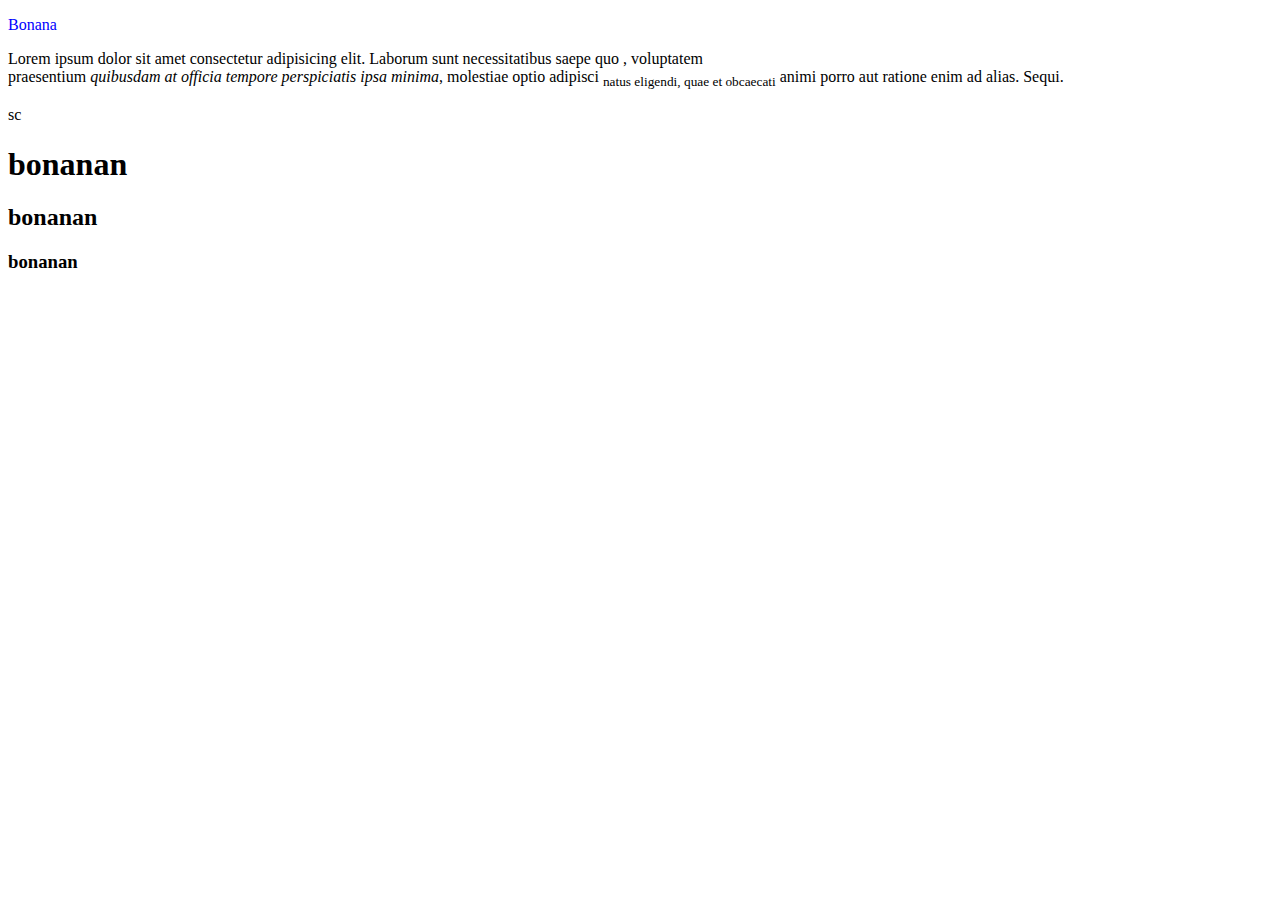
<file: bonana.html>
<!DOCTYPE html>
<html lang="en">
<head>
  <meta charset="UTF-8">
  <meta name="viewport" content="width=device-width, initial-scale=1.0">
  <title>Bonana</title>



</head>
<body>
  <style>
    
  </style>
  
</body>
</html>
  



<p style="color: blue;">Bonana</p>

<!-- <a href="https://www.youtube.com/">Click me</a> -->

<a href="https://mail.google.com/mail/u/0/?tab=rm&ogbl#inbox"></a>

<p>Lorem ipsum dolor sit amet consectetur adipisicing elit. Laborum sunt necessitatibus saepe quo , voluptatem <br> praesentium <em>quibusdam at officia tempore perspiciatis ipsa minima</em>, molestiae optio adipisci <sub> natus eligendi, quae et obcaecati</sub> animi porro aut ratione enim ad alias. Sequi.</p>


sc


<h1>bonanan</h1>
<h2>bonanan</h2>
<h3>bonanan</h3>
<h1></h1>
<h1></h1>
<h1></h1>



















<script src="./"></script>
</body>
</html>
</file>
